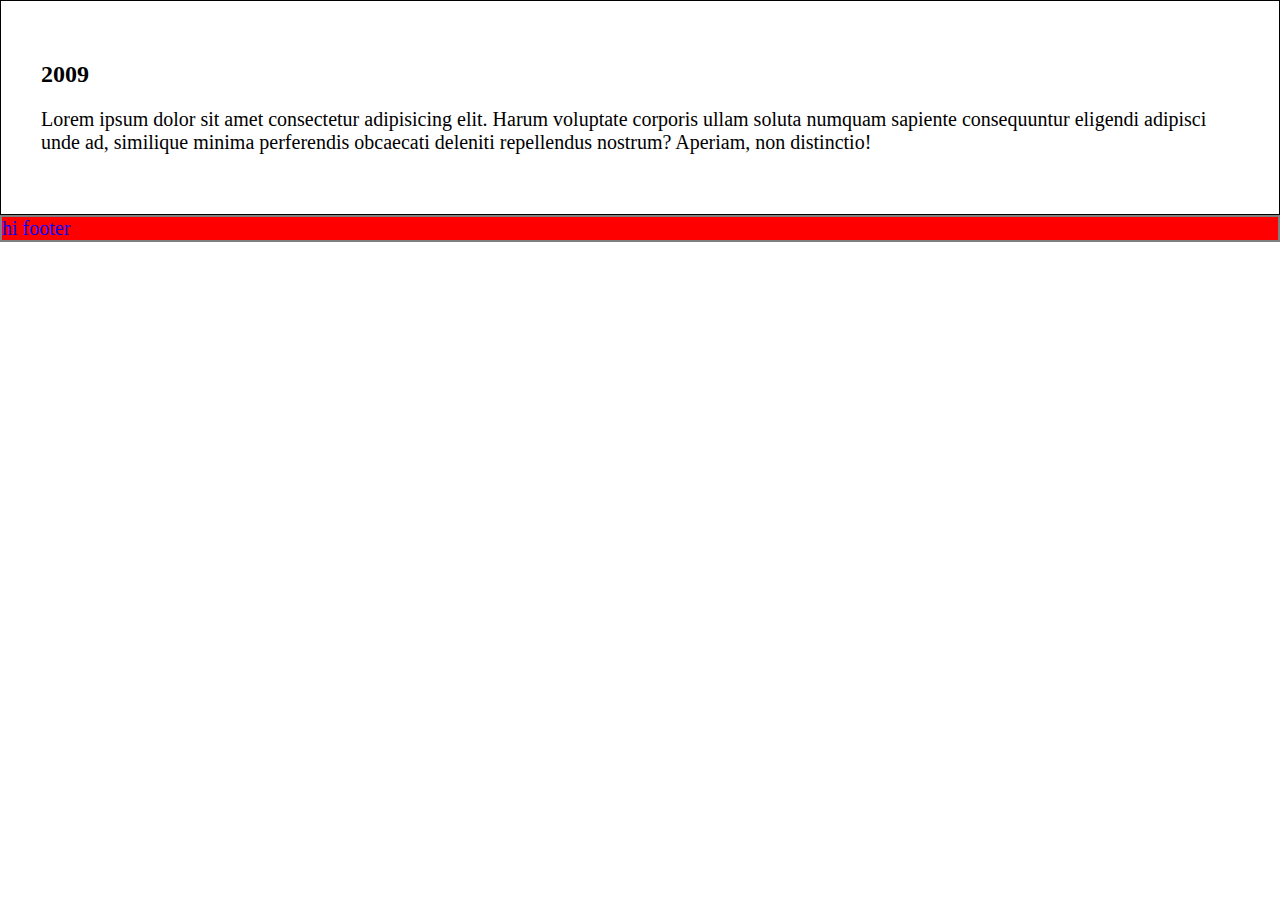
<file: index.html>
<!DOCTYPE html>
<html lang="en">
<head>
    <meta charset="UTF-8">
    <meta http-equiv="X-UA-Compatible" content="IE=edge">
    <meta name="viewport" content="width=device-width, initial-scale=1.0">
    <title>Sass</title>
    <link rel="stylesheet" href="style.css">
</head>
<body>
    <article class="entry">
        <section class="entry_section">
            <h2 class="entry_title">2009</h2>
            <p class="entry_paragraph">Lorem ipsum dolor sit amet consectetur adipisicing elit. Harum voluptate corporis ullam soluta numquam sapiente consequuntur eligendi adipisci unde ad, similique minima perferendis obcaecati deleniti repellendus nostrum? Aperiam, non distinctio!</p>
        </section>
    </article>
    <footer>hi footer</footer>
</body>
</html>
</file>
<file: style.css>
footer {
  background-color: red;
  color: blue;
  font-size: 20px;
  border: 2px solid grey;
}

body {
  margin: 0 auto;
}

.entry {
  border: 1px solid black;
  padding: 40px;
}
.entry_paragraph {
  font-size: 20px;
}
.entry--modification {
  border: 2px solid red;
}

/*# sourceMappingURL=style.css.map */
</file>
